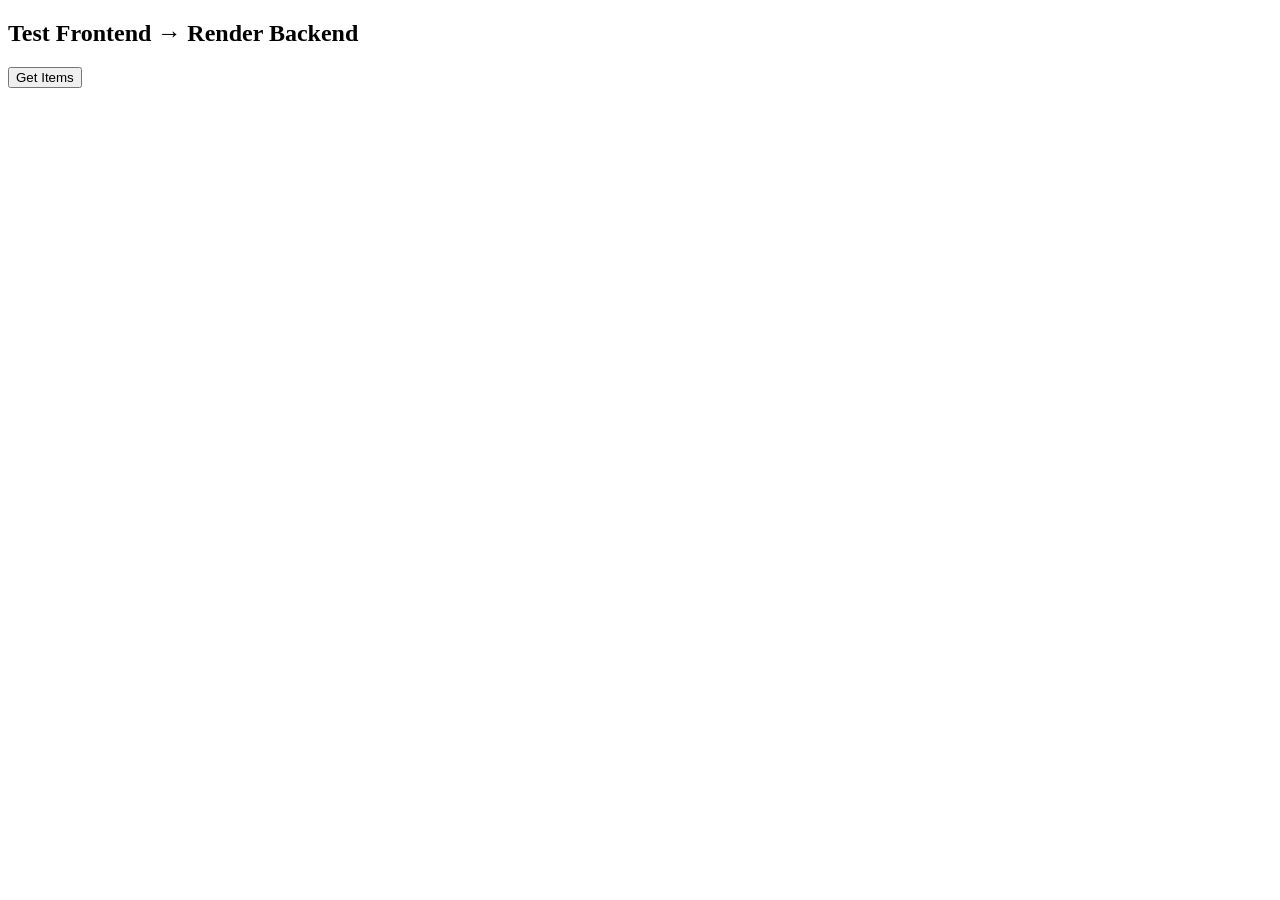
<file: static/index.html>
<!DOCTYPE html>
<html>
<head>
  <title>FastAPI Frontend</title>
</head>
<body>

<h2>Test Frontend → Render Backend</h2>

<button onclick="loadData()">Get Items</button>

<pre id="output"></pre>

<script>
const API_URL = "https://fastapi-tutorial-05lp.onrender.com";

async function loadData() {
  const output = document.getElementById("output");
  output.textContent = "Loading...";

  try {
    const res = await fetch(`${API_URL}/api/items`);
    const data = await res.json();
    output.textContent = JSON.stringify(data, null, 2);
  } catch (err) {
    output.textContent = "Error: " + err.message;
  }
}
</script>

</body>
</html>
</file>
